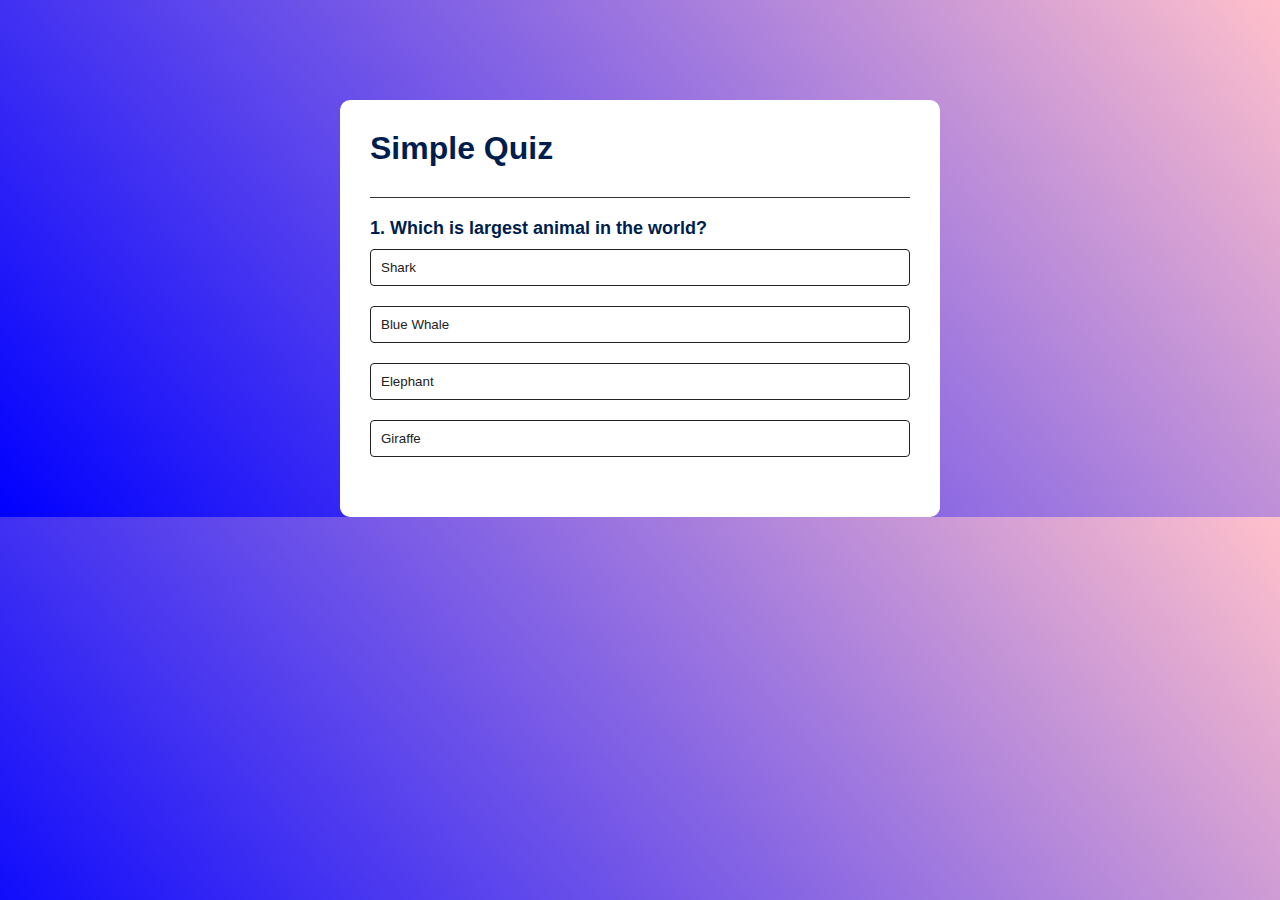
<file: index.html>
<!DOCTYPE html>
<html lang="en">
<head>
    <meta charset="UTF-8">
    <meta name="viewport" content="width=device-width, initial-scale=1.0">
    <title>Quize site</title>
    <link rel="stylesheet" href="stylingsheet.css">
</head>
<body>
    <div class="app">
        <h1>Simple Quiz</h1>
        <div class="quiz">
            <h2 id="question">Question goes here</h2>
            <div id="answer-buttons">
                <button class="btn">Answer 1</button>
                <button class="btn">Answer 2</button>
                <button class="btn">Answer 3</button>
                <button class="btn">Answer 4</button>
                    
            </div>
            <button id="next-btn">Next</button>
        </div>
    </div>
    <script src="script.js"></script>
</body>
</html>
</file>
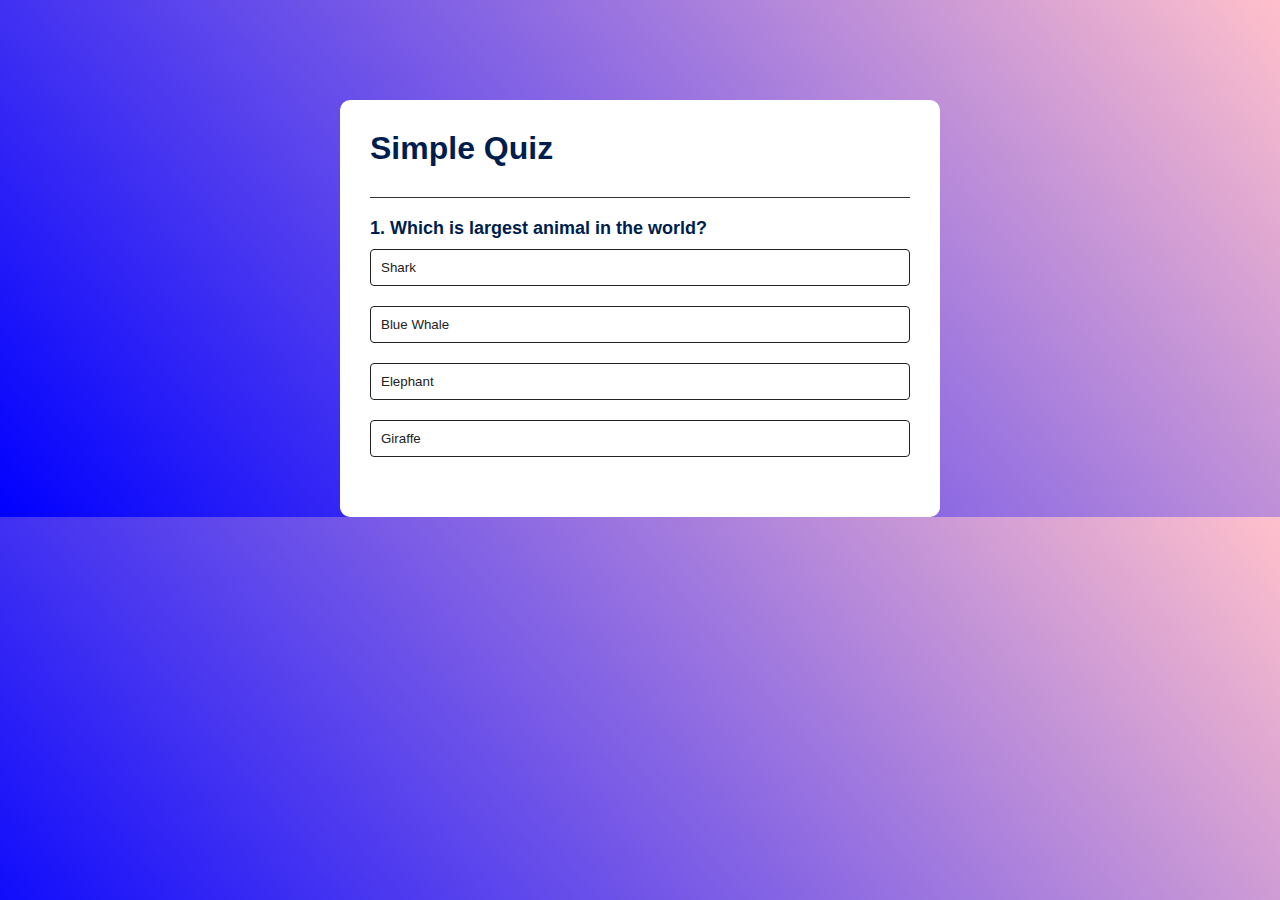
<file: index.html.html>
<!DOCTYPE html>
<html lang="en">
<head>
    <meta charset="UTF-8">
    <meta name="viewport" content="width=device-width, initial-scale=1.0">
    <title>Quize site</title>
    <link rel="stylesheet" href="stylingsheet.css">
</head>
<body>
    <div class="app">
        <h1>Simple Quiz</h1>
        <div class="quiz">
            <h2 id="question">Question goes here</h2>
            <div id="answer-buttons">
                <button class="btn">Answer 1</button>
                <button class="btn">Answer 2</button>
                <button class="btn">Answer 3</button>
                <button class="btn">Answer 4</button>
                    
            </div>
            <button id="next-btn">Next</button>
        </div>
    </div>
    <script src="script.js"></script>
</body>
</html>
</file>
<file: stylingsheet.css>
*{
    margin: 0;
    padding: 0;
    font-family: 'poppins',sans-serif;
    box-sizing: border-box;
}
body{
    background: linear-gradient(50deg,blue,pink);
    /* background-image:linear-gradient(180deg,blue,pink); */
}
.app{
    background: #fff;
    width: 100%;
    max-width: 600px;
    margin: 100px auto 0;
    border-radius: 10px;
    padding: 30px;
}
.app h1{
    font-weight: 25px;
    color: #001e4d;
    font-weight: 600;
    border-bottom: 1px solid #333;
    padding-bottom: 30px;
}
.quiz{
    padding: 20px 0;
}
.quiz h2{
    font-size: 18px;
    color: #001e4d;
    font-weight: 600;
}
.btn{
    background: #fff;
    color: #222;
    font-weight: 500;
    width: 100%;
    border: 1px solid #222;
    padding: 10px;
    margin: 10px 0;
    text-align: left;
    border-radius: 4px;
    cursor: pointer;
    transition:all 0.3s;

}
.btn:hover : not([disabled]){
    background: black;
    color : #fff;
}
.btn:disabled{
    cursor: no-drop;
}
#next-btn{
    background: #001e4d ;
    color:#fff;
    font-weight: 500;
    width: 150px;
    border: 0;
    padding: 10px;
    margin: 20px auto 0;
    border-radius: 4px;
    cursor: pointer;
    display: none;
        
}
.correct{
    background: greenyellow;
}
.incorrect{
    background: red;
}
</file>
